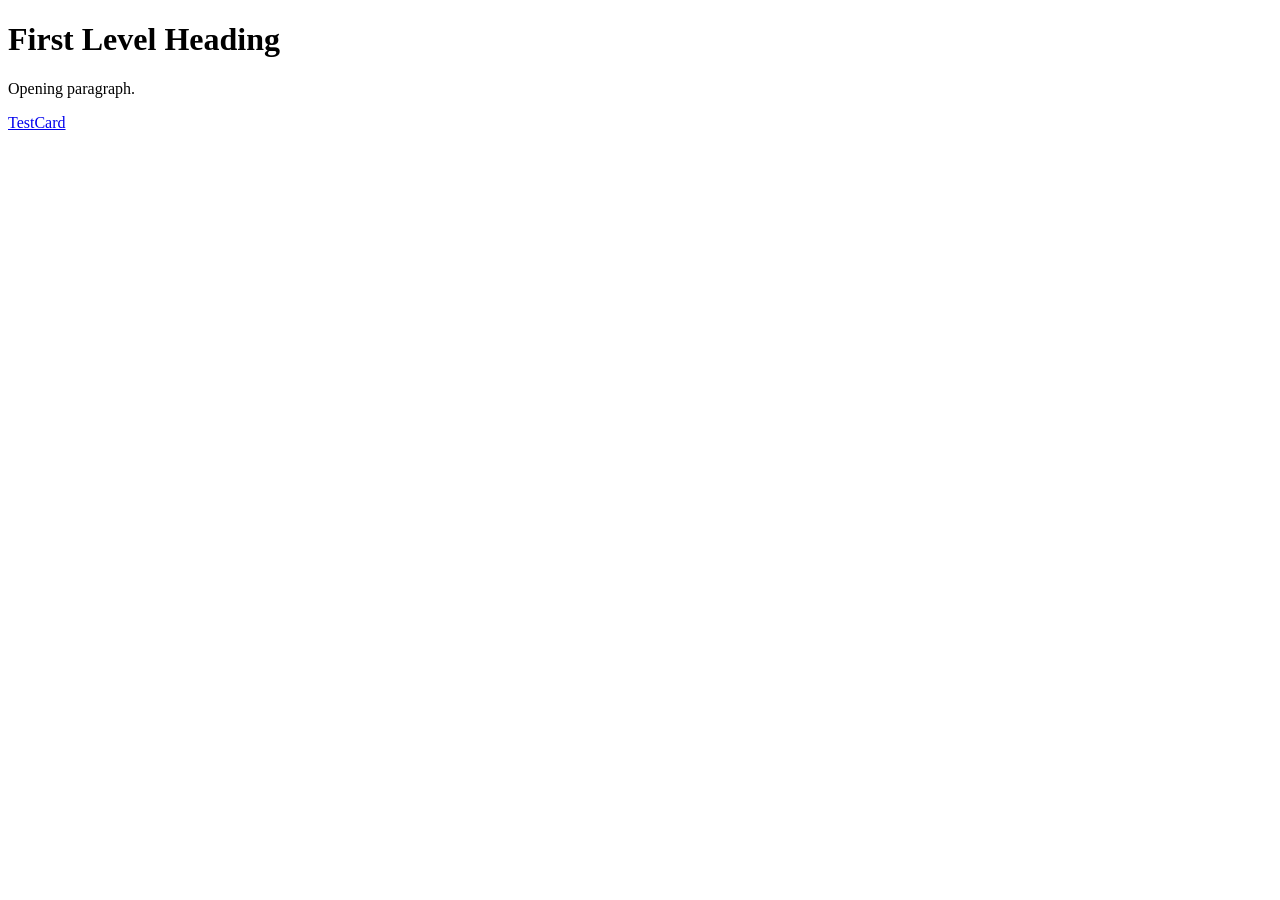
<file: Week1/index.html>
<!DOCTYPE html>
<html>
    <head>
        <title>Page Title</title>
    </head>
    <body>
        <h1>First Level Heading</h1>
        <p>Opening paragraph.</p>
        <a href="hello.html">TestCard</a>
    </body>
</html>
</file>
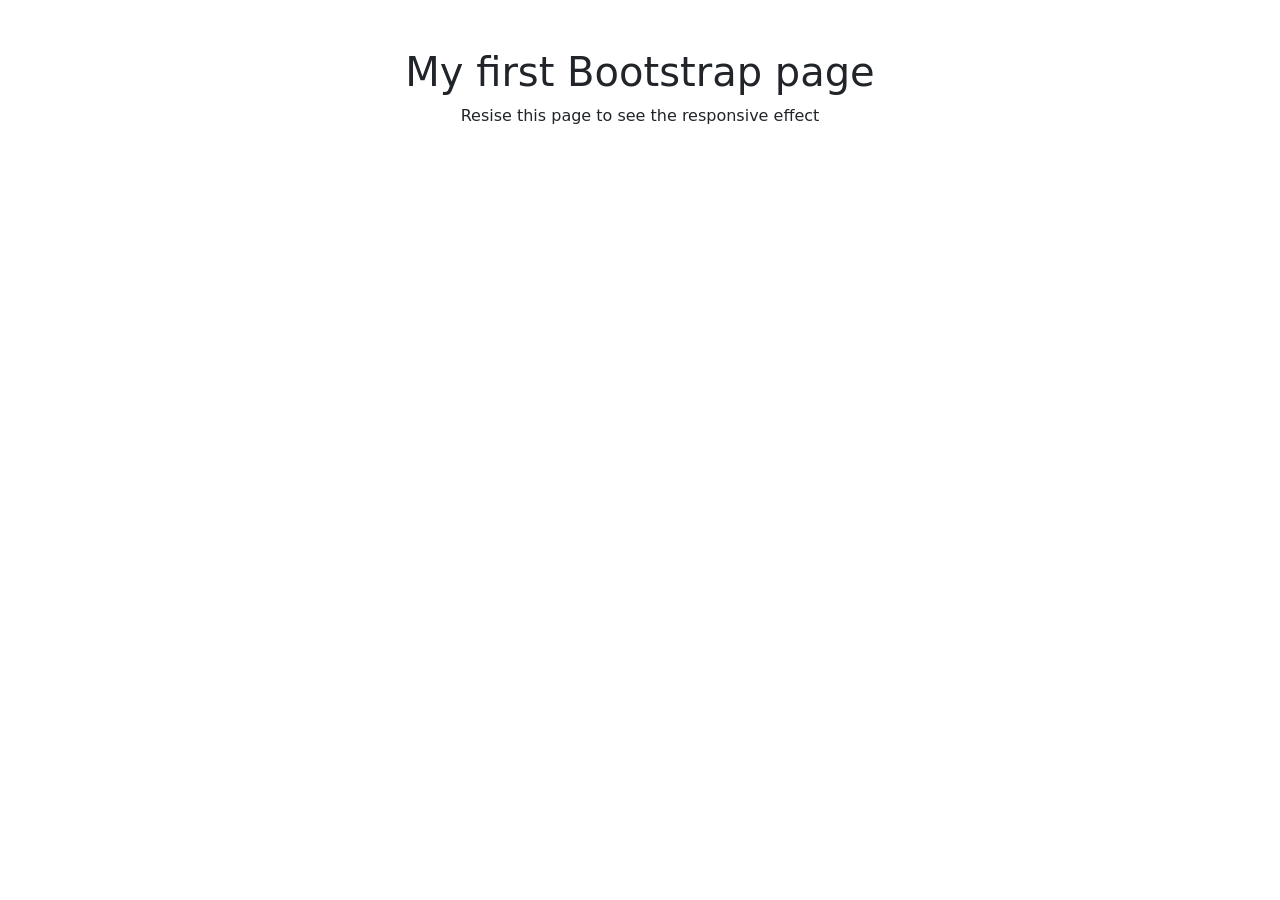
<file: emmet.html>
<!DOCTYPE html>
<html lang="en">
<head>
    <meta charset="UTF-8">
    <meta name="viewport" content="width=device-width, initial-scale=1.0">
    <title>Bootstrap Page</title>
    <link href="https://cdn.jsdelivr.net/npm/bootstrap@5.3.8/dist/css/bootstrap.min.css" rel="stylesheet" integrity="sha384-sRIl4kxILFvY47J16cr9ZwB07vP4J8+LH7qKQnuqkuIAvNWLzeN8tE5YBujZqJLB" crossorigin="anonymous">
    <script src="https://cdn.jsdelivr.net/npm/bootstrap@5.3.8/dist/js/bootstrap.bundle.min.js" integrity="sha384-FKyoEForCGlyvwx9Hj09JcYn3nv7wiPVlz7YYwJrWVcXK/BmnVDxM+D2scQbITxI" crossorigin="anonymous"></script>
</head>
<body>
    <div class="container-fluid py-5 text-start text-sm-center">
    <h1>My first Bootstrap page</h1>
    <p>Resise this page to see the responsive effect</p>
    </div>
    </body>
</body>
</html>
</file>
